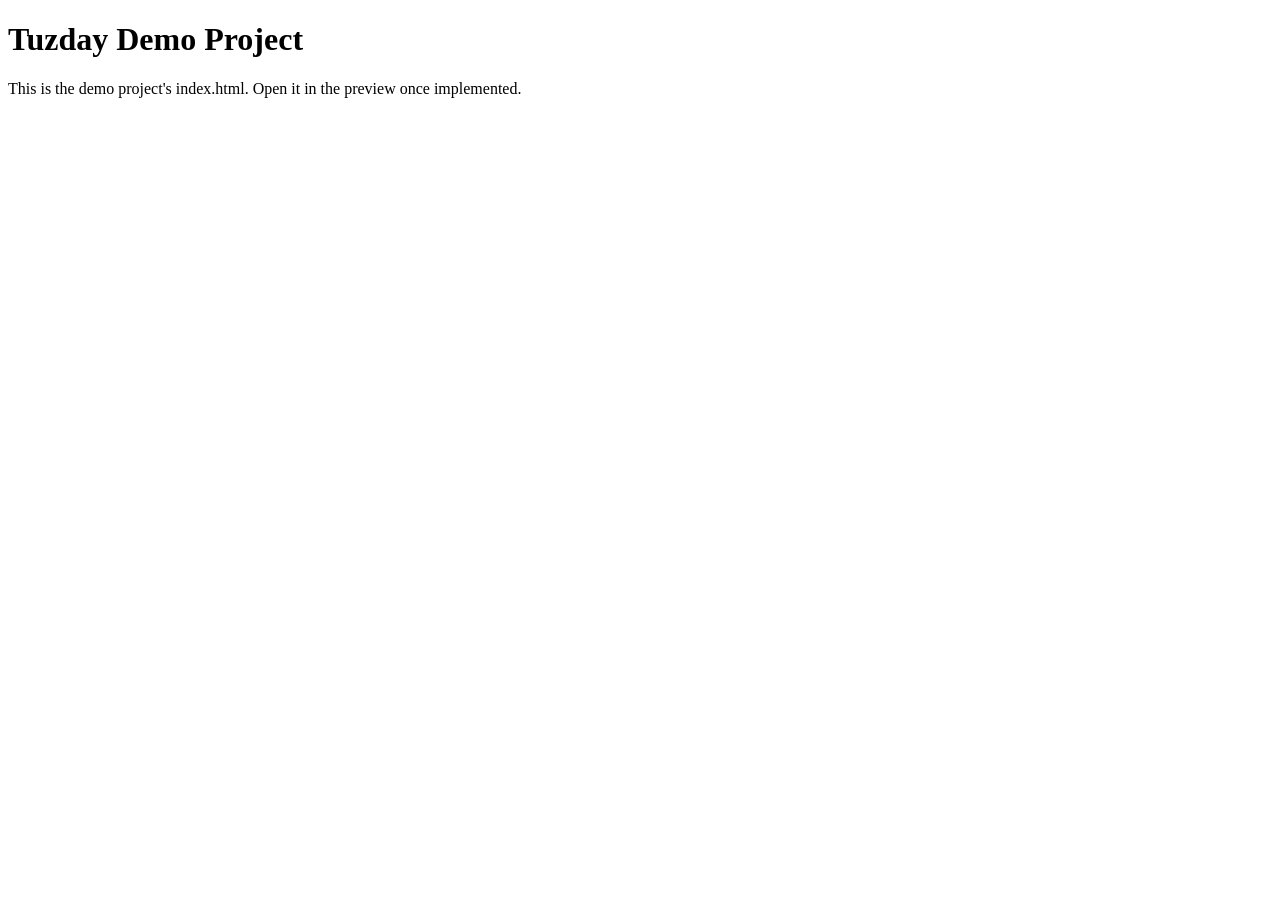
<file: app/projects/demo/index.html>
<!doctype html>
<html>
  <head>
    <meta charset="utf-8" />
    <title>Tuzday Demo Project</title>
  </head>
  <body>
    <h1>Tuzday Demo Project</h1>
    <p>This is the demo project's index.html. Open it in the preview once implemented.</p>
  </body>
</html>
</file>
